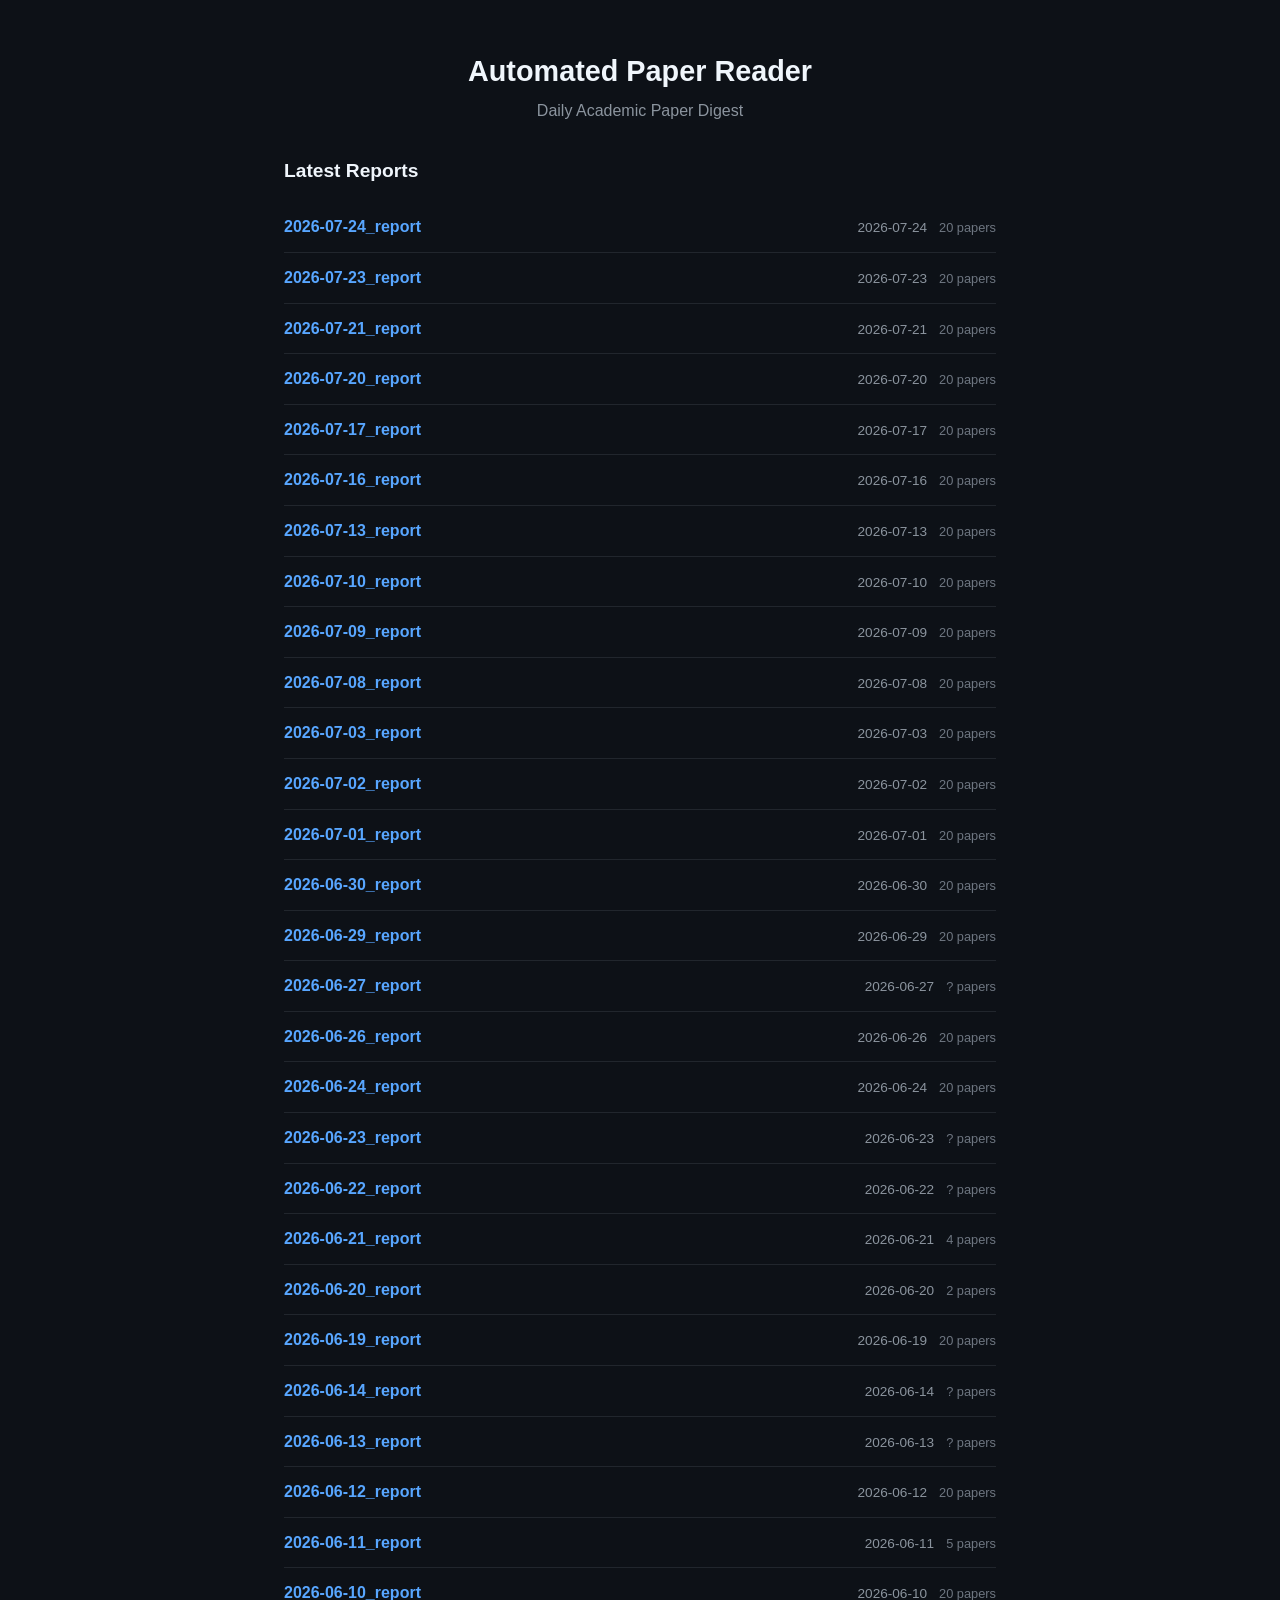
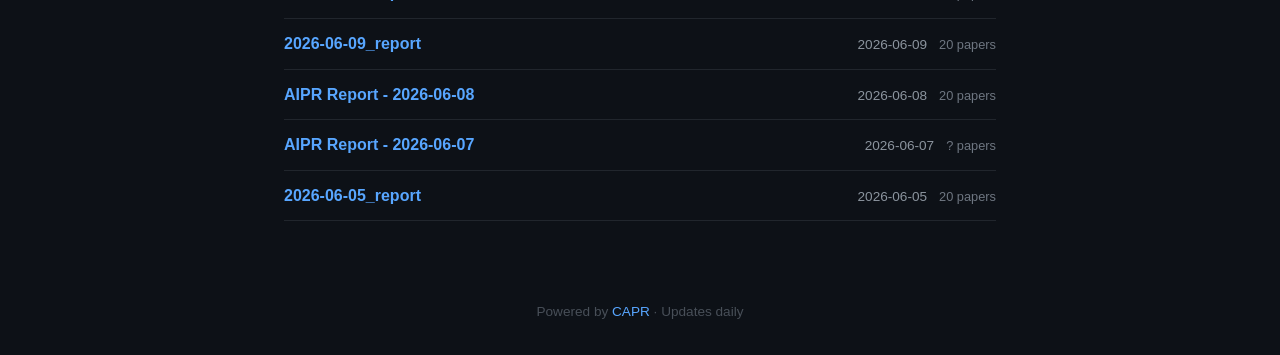
<file: docs/index.html>
<!DOCTYPE html>
<html lang="en">
<head>
    <meta charset="UTF-8">
    <meta name="viewport" content="width=device-width, initial-scale=1.0">
    <title>CAPR — Daily Paper Reports</title>
    <link rel="stylesheet" href="style.css">
</head>
<body>
    <header>
        <h1>Automated Paper Reader</h1>
        <p class="subtitle">Daily Academic Paper Digest</p>
    </header>
    <main>
        <section class="report-list" id="report-list">
            <h2>Latest Reports</h2>
            <div id="loading">Loading reports...</div>
        </section>
    </main>
    <footer>
        <p>Powered by <a href="https://github.com/anomalyco/opencode">CAPR</a> · Updates daily</p>
    </footer>
    <script>
        (async () => {
            const el = document.getElementById('loading');
            try {
                const res = await fetch('report-index.json');
                if (!res.ok) throw new Error('No index');
                const reports = await res.json();
                if (!reports.length) {
                    el.textContent = 'No reports yet. The daily workflow will populate this page.';
                    return;
                }
                el.remove();
                const list = document.getElementById('report-list');
                reports.slice(0, 60).forEach(r => {
                    const item = document.createElement('div');
                    item.className = 'report-item';
                    item.innerHTML = `
                        <a href="report.html?file=reports/${encodeURIComponent(r.file)}">${r.title}</a>
                        <span class="date">${r.date}</span>
                        <span class="count">${r.count} papers</span>
                    `;
                    list.appendChild(item);
                });
            } catch {
                el.textContent = 'Reports will appear here after the first daily run.';
            }
        })();
    </script>
</body>
</html>
</file>
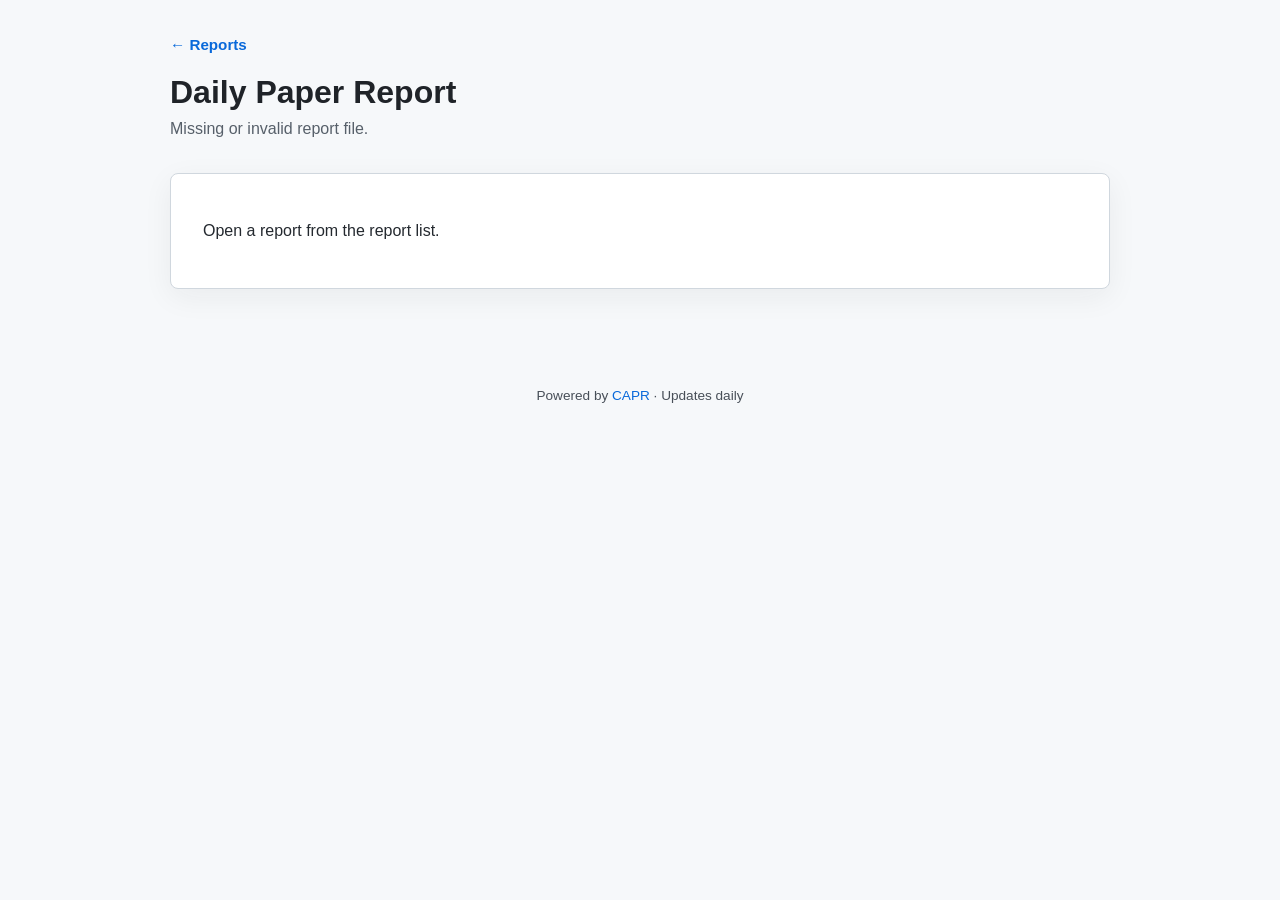
<file: docs/report.html>
<!DOCTYPE html>
<html lang="en">
<head>
    <meta charset="UTF-8">
    <meta name="viewport" content="width=device-width, initial-scale=1.0">
    <title>CAPR Report</title>
    <link rel="stylesheet" href="style.css">
</head>
<body class="report-page">
    <header class="report-header">
        <a class="back-link" href="./">← Reports</a>
        <h1 id="report-title">Daily Paper Report</h1>
        <p class="subtitle" id="report-meta">Loading report...</p>
    </header>
    <main class="report-shell">
        <article class="markdown-body" id="report-content"></article>
    </main>
    <footer>
        <p>Powered by <a href="https://github.com/jarvisyjw/Automated_Paper_Reader">CAPR</a> · Updates daily</p>
    </footer>
    <script src="report.js"></script>
</body>
</html>
</file>
<file: docs/style.css>
* { margin: 0; padding: 0; box-sizing: border-box; }
body { font-family: -apple-system, BlinkMacSystemFont, "Segoe UI", Roboto, "Helvetica Neue", Arial, sans-serif; background: #0d1117; color: #c9d1d9; line-height: 1.6; }
a { color: #58a6ff; text-decoration: none; }
a:hover { text-decoration: underline; }
header { text-align: center; padding: 3rem 1rem 1rem; }
header h1 { font-size: 1.8rem; color: #f0f6fc; letter-spacing: 0; }
.subtitle { color: #8b949e; margin-top: 0.25rem; }
main { max-width: 760px; margin: 0 auto; padding: 1rem 1.5rem 3rem; }
main h2 { font-size: 1.2rem; color: #f0f6fc; margin-bottom: 1rem; }
.report-item { display: flex; align-items: baseline; gap: 0.75rem; padding: 0.75rem 0; border-bottom: 1px solid #21262d; }
.report-item a { font-weight: 600; flex: 1; }
.date { color: #8b949e; font-size: 0.85rem; white-space: nowrap; }
.count { color: #6e7681; font-size: 0.8rem; white-space: nowrap; }
footer { text-align: center; padding: 2rem 1rem; color: #484f58; font-size: 0.85rem; }

.report-page { background: #f6f8fa; color: #24292f; }
.report-page a { color: #0969da; }
.report-header { max-width: 980px; margin: 0 auto; padding: 2rem 1.25rem 1rem; text-align: left; }
.report-header h1 { color: #1f2328; font-size: 2rem; line-height: 1.2; max-width: 820px; }
.report-header .subtitle { color: #57606a; }
.back-link { display: inline-flex; margin-bottom: 1rem; font-size: 0.95rem; font-weight: 600; }
.report-shell { max-width: 980px; padding: 1rem 1.25rem 4rem; }
.markdown-body { background: #ffffff; border: 1px solid #d0d7de; border-radius: 8px; padding: 2rem; box-shadow: 0 8px 30px rgba(31, 35, 40, 0.06); overflow-wrap: break-word; }
.markdown-body h1, .markdown-body h2, .markdown-body h3, .markdown-body h4 { color: #1f2328; line-height: 1.25; letter-spacing: 0; }
.markdown-body h1 { font-size: 2rem; margin-bottom: 1rem; padding-bottom: 0.75rem; border-bottom: 1px solid #d8dee4; }
.markdown-body h2 { font-size: 1.45rem; margin-top: 2rem; margin-bottom: 0.75rem; padding-bottom: 0.4rem; border-bottom: 1px solid #d8dee4; }
.markdown-body h3 { font-size: 1.18rem; margin-top: 1.75rem; margin-bottom: 0.65rem; }
.markdown-body h4 { font-size: 1rem; margin-top: 1.35rem; margin-bottom: 0.5rem; }
.markdown-body p { margin: 0.75rem 0; }
.markdown-body ul { margin: 0.75rem 0 1rem 1.3rem; }
.markdown-body li { margin: 0.3rem 0; }
.markdown-body strong { color: #1f2328; }
.markdown-body code { padding: 0.12rem 0.32rem; border-radius: 4px; background: #f1f4f8; font-size: 0.92em; }
.language-switch { display: inline-flex; align-items: center; gap: 0.35rem; margin: 0.25rem 0 1.1rem; padding: 0.25rem; border: 1px solid #d0d7de; border-radius: 8px; background: #f6f8fa; }
.language-switch span { padding: 0 0.45rem; color: #57606a; font-size: 0.82rem; font-weight: 600; }
.language-switch button { min-width: 3rem; height: 2rem; padding: 0 0.65rem; border: 0; border-radius: 6px; background: transparent; color: #57606a; font: inherit; font-size: 0.9rem; font-weight: 700; cursor: pointer; }
.language-switch button:hover { background: #eaeef2; color: #24292f; }
.language-switch button.active { background: #0969da; color: #ffffff; }

@media (max-width: 640px) {
    header { padding-top: 2rem; }
    .report-item { display: grid; grid-template-columns: 1fr auto; gap: 0.25rem 0.75rem; }
    .count { grid-column: 1 / -1; }
    .report-header h1 { font-size: 1.5rem; }
    .markdown-body { padding: 1.1rem; border-radius: 6px; }
    .language-switch { display: flex; width: 100%; }
    .language-switch button { flex: 1; }
}
</file>
